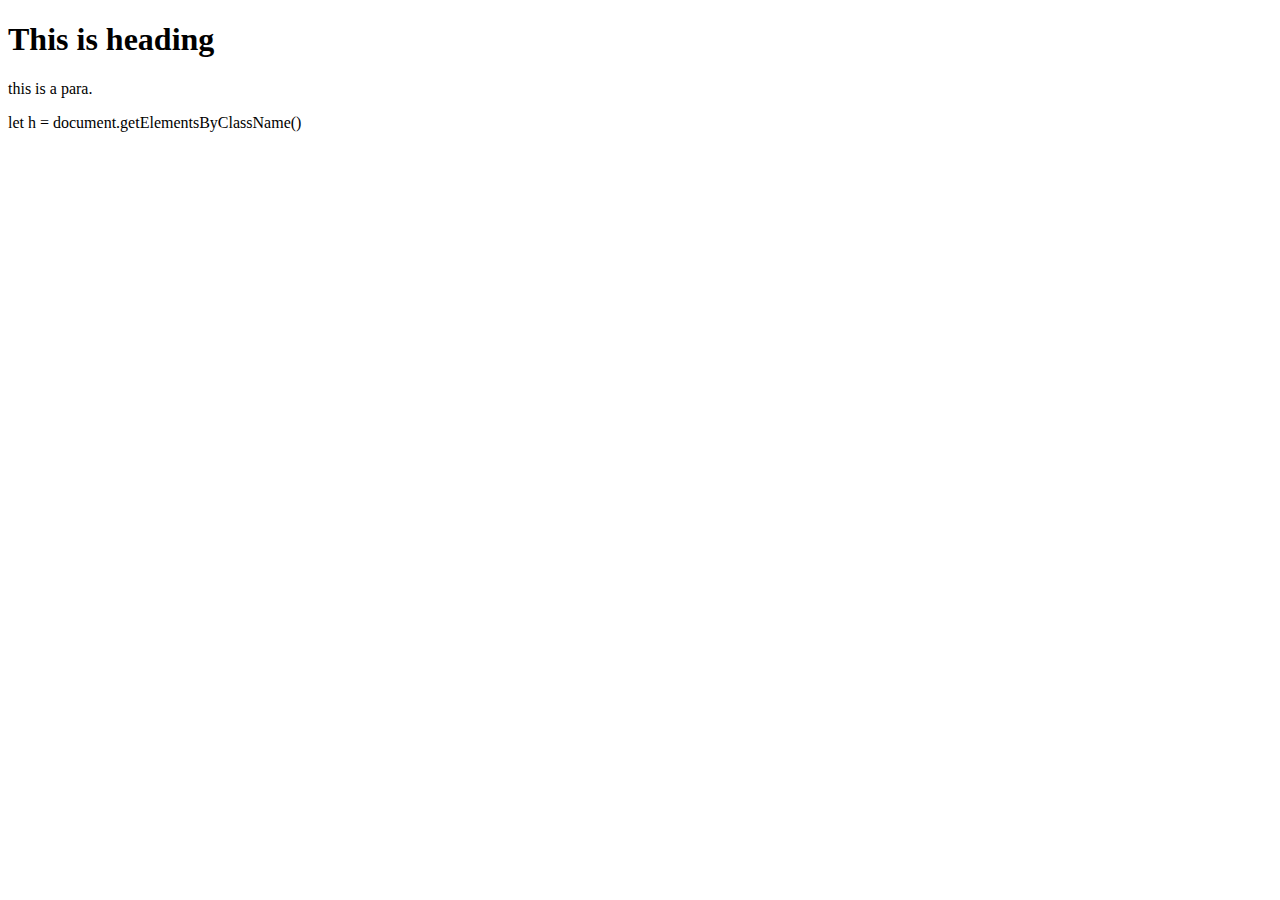
<file: test.html>
<!DOCTYPE html>
<html lang="en">
<head>
    <meta charset="UTF-8">
    <meta http-equiv="X-UA-Compatible" content="IE=edge">
    <meta name="viewport" content="width=device-width, initial-scale=1.0">
    <title>Document</title>
</head>
<body>
    <h1>This is heading</h1>
    <p>this is a para.</p>
</body>
<script">

    let h = document.getElementsByClassName()

</script>
</html>
</file>
